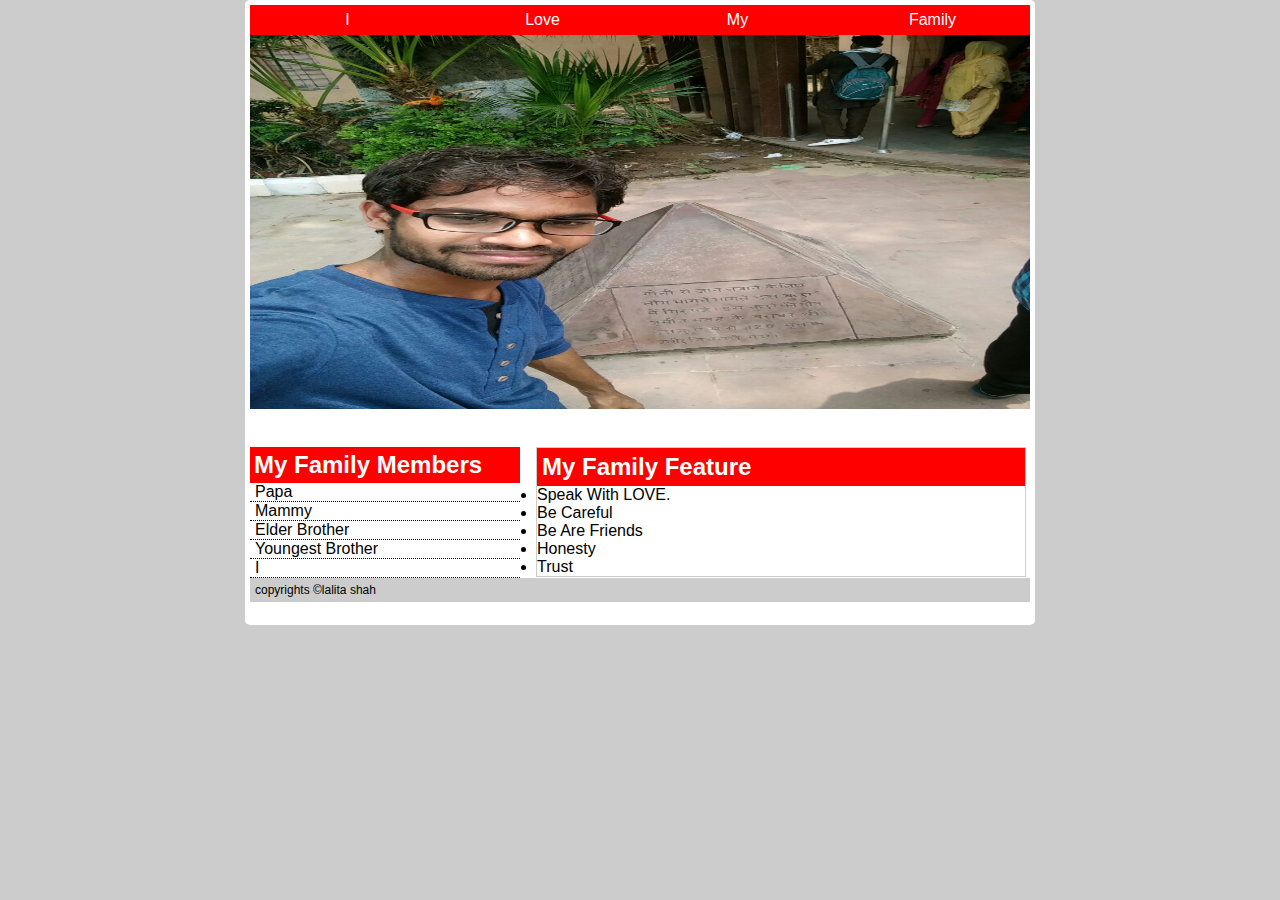
<file: simple template/index.html>
<!doctype html>
<html>
<head>
<title>lalita shah from OIST bhopal MP.</title>
<link href="css/design2.css" rel="stylesheet" type="text/css"/>
</head>
<body>
<div id="wrapper">
<div id="header">
<ul>
<li><a href="#">I</a></li>
<li><a href="#">Love</a></li>
<li><a href="#">My</a></li>
<li><a href="#">Family</a></li>
</ul>
<div id="image">
<img src="images/images/dipesh bhaiya.jpg" height="374" width="780"/>
</div><!--end of image-->
</div><!--end of header-->
<div id="bodypart">
<div id="bodyleft">
<h2>My Family Members</h2>
<ul>
<li><a href="#">Papa</a></li>
<li><a href="#">Mammy</a></li>
<li><a href="#">Elder Brother</a></li>
<li><a href="#">Youngest Brother</a></li>
<li><a href="#">I</a></li>
</ul>
</div><!--end of bodyleft-->
<div id="bodyright">
<h2>My Family Feature</h2>
<div id="decoration">
<ul>
<li>Speak With LOVE.</li>
<li> Be Careful</li>
<li>Be Are Friends</li>
<li>Honesty</li>
<li>Trust</li>
</ul>
</div><!--end of decoration-->
</div><!--end of bodyright-->
<br clear="all"/>
</div><!--end of bodypart-->
<div id="footer">
copyrights &copy;lalita shah
</div><!--end of footer-->
<br clear="all"/>
</div><!--end of wrapper-->
</body>
</html>
</file>
<file: simple template/css/design2.css>
body{
background-color:#CCCCCC;
font-family:Arial,Helvetika,sans-serif;
}
*
{
margin:0;
padding:0;
}

#wrapper{
border-radius:5px;
width:780px;
margin:auto;
padding:5px;
background-color:white;
margin-bottom:10px;
}

#header{
border:0px;
width:100%;
height:432px;
}

#header ul{
list-style-type:none;
}

#header ul li{
border:0px;
float:left;<!--display:inline-->
color:black;
background-color:#ff0000;
width:195px;
text-align:center;
height:30px;
line-height:30px;
}

#header ul li:hover{
background-color:black;
}


#header ul li a{
text-decoration:none;
color:white;
font-family:arial;
}


#image{
}
#bodypart{
border:0px;
margin-top:10px;}

#bodyleft{
border:0px ;
float:left;
width:270px;
}

#bodyleft h2{
background-color:red;
color:white;
padding:4px;
}

#bodyleft ul{
list-style-type:none;
}

#bodyleft ul li{
border-bottom:1px dotted;
padding-left:5px;
}

#bodyleft ul li a{
color:black;
text-decoration:none;
}

#bodyleft ul li a:hover{
color:red;
}

#bodyright{
border:1px solid #cccccc;
width:488px;
float:left;
margin-left:16px;
}

#bodyright h2{
background-color:red;
color:white;
padding:5px;
}

#bodyright p{
padding:7px;
font-size:12px;
line-height:20px;
text-line:justify;
font-family:"times new roman",times,serif;
}

#footer{
border:0px;
background-color:#cccccc;
color:black;
padding:5px;
font-size:12px;
}

#decoration ul{
text-decoration:none;}
</file>
